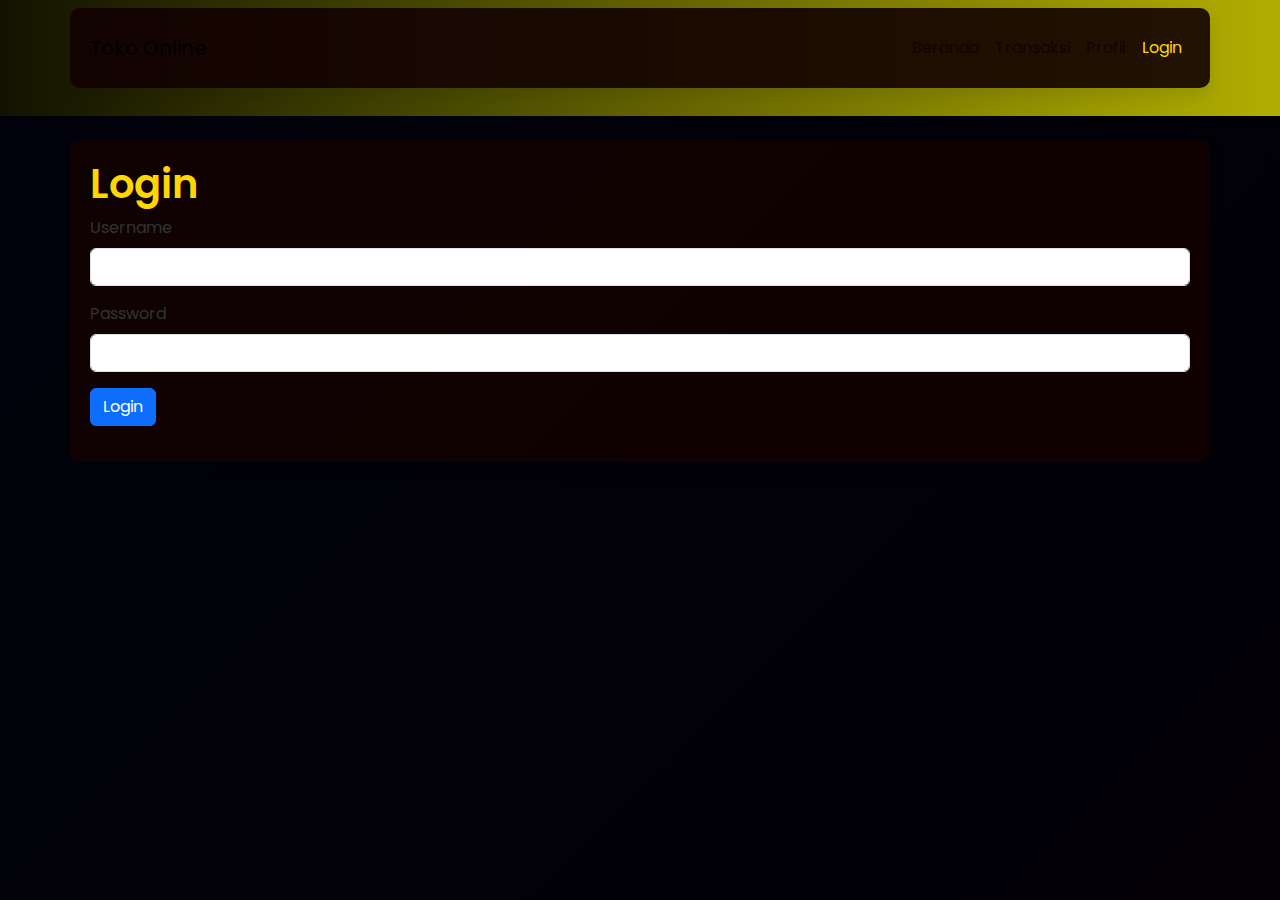
<file: login.html>
<!DOCTYPE html>
<html lang="id">
<head>
    <meta charset="UTF-8">
    <meta name="viewport" content="width=device-width, initial-scale=1.0">
    <title>Toko Online - login</title>
    <link href="https://cdn.jsdelivr.net/npm/bootstrap@5.3.0/dist/css/bootstrap.min.css" rel="stylesheet">
    <link rel="stylesheet" href="styles.css">
</head>
<body>
    <nav class="navbar navbar-expand-lg navbar-light bg-light">
        <div class="container">
            <a class="navbar-brand" href="index.html">Toko Online</a>
            <div class="navbar-nav">
                <a class="nav-link" href="index.html">Beranda</a>
                <a class="nav-link" href="transaksi.html">Transaksi</a>
                <a class="nav-link" href="profil.html">Profil</a>
                <a class="nav-link active" href="login.html">Login</a>
            </div>
        </div>
    </nav>

    <div class="container mt-4">
        <h1>Login</h1>
        <form id="loginForm">
            <div class="mb-3">
                <label for="username" class="form-label">Username</label>
                <input type="text" class="form-control" id="username" required>
            </div>
            <div class="mb-3">
                <label for="password" class="form-label">Password</label>
                <input type="password" class="form-control" id="password" required>
            </div>
            <button type="submit" class="btn btn-primary">Login</button>
        </form>
        <p id="loginMessage" class="mt-3"></p>
    </div>

    <script src="https://cdn.jsdelivr.net/npm/bootstrap@5.3.0/dist/js/bootstrap.bundle.min.js"></script>
    <script src="script.js"></script>
</body>
</html>
</file>
<file: styles.css>
/* Import font */
@import url('https://fonts.googleapis.com/css2?family=Poppins:wght@300;400;600&display=swap');

/* Body dan background */
body {
    font-family: 'Poppins', sans-serif;
    background: linear-gradient(135deg, #01030c 0%, #030006 100%);
    color: #333;
    min-height: 100vh;
    margin: 0;
}

/* Navbar */
.navbar {
    background: linear-gradient(90deg, #111300 0%, #b1ae02 100%) !important;
    box-shadow: 0 4px 6px rgba(0, 0, 0, 0.1);
}
s
.navbar-brand {
    font-weight: 600;
    color: rgb(248, 228, 6) !important;
}

.navbar-brand .logo {
    border-radius: 50%;
    margin-right: 10px;
    font-weight: 600;
    color: rgb(248, 228, 6) !important;

}

.navbar-nav .nav-link {
    color: rgb(20, 1, 1) !important;
    font-weight: 400;
    transition: color 0.3s ease;
}

.navbar-nav .nav-link:hover {
    color: #ffd700 !important;
}

.navbar-nav .nav-link.active {
    color: #ffd700 !important;
}

/* Container utama */
.container {
    background: rgba(18, 1, 1, 0.9);
    border-radius: 10px;
    padding: 20px;
    box-shadow: 0 8px 16px rgba(0, 0, 0, 0.1);
    margin-bottom: 20px;
}

/* Judul */
h1 {
    font-weight: 600;
    color: #ffd700;
}

/* Kartu produk */
.product-card {
    border: none;
    border-radius: 15px;
    overflow: hidden;
    transition: transform 0.3s ease, box-shadow 0.3s ease;
    box-shadow: 0 4px 8px rgba(0, 0, 0, 0.1);
}

.product-card:hover {
    transform: scale(1.05);
    box-shadow: 0 8px 16px rgba(0, 0, 0, 0.2);
}

.product-card img {
    transition: opacity 0.3s ease;
}

.product-card:hover img {
    opacity: 0.8;
}

.product-card .card-body {
    background: #fba904
}

/* Tombol */
.btn-custom {
    background: linear-gradient(45deg, #efd701, #01191a);
    border: none;
    border-radius: 25px;
    transition: background 0.3s ease, transform 0.2s ease;
}

.btn-custom:hover {
    background: linear-gradient(45deg, #ffd700, #ffd700);
    transform: translateY(-2px);
}

/* Footer */
footer {
    background: #343a40;
    color: rgb(238, 199, 7);
    margin-top: auto;
}

/* Responsivitas */
@media (max-width: 768px) {
    .container {
        padding: 15px;
    }
    .product-card {
        margin-bottom: 20px;
    }
}
</file>
